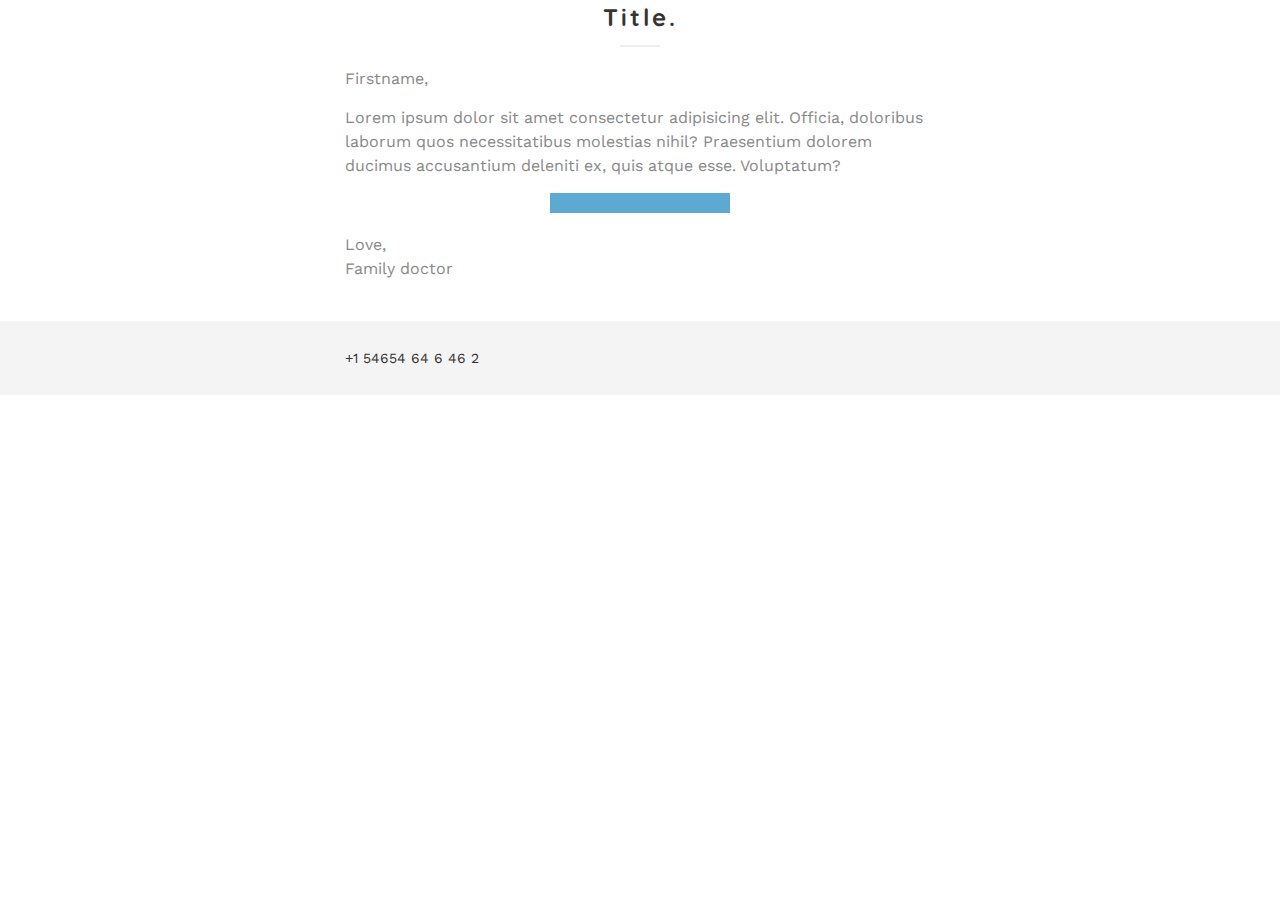
<file: bstemplates/email.html>
<!DOCTYPE html PUBLIC "-//W3C//DTD XHTML 1.0 Transitional//EN" "http://www.w3.org/TR/xhtml1/DTD/xhtml1-transitional.dtd">
<html xmlns:v="urn:schemas-microsoft-com:vml">

<head>
    <meta http-equiv="Content-Type" content="text/html; charset=UTF-8" />
    <meta name="viewport" content="width=device-width; initial-scale=1.0; maximum-scale=1.0;" />
    <!--[if !mso]--><!-- -->
    <link href='https://fonts.googleapis.com/css?family=Work+Sans:300,400,500,600,700' rel="stylesheet">
    <link href='https://fonts.googleapis.com/css?family=Quicksand:300,400,700' rel="stylesheet">
    <!--<![endif]-->

    <title>Material Design for Bootstrap</title>

    <style type="text/css">
        body {
            width: 100%;
            background-color: #ffffff;
            margin: 0;
            padding: 0;
            -webkit-font-smoothing: antialiased;
            mso-margin-top-alt: 0px;
            mso-margin-bottom-alt: 0px;
            mso-padding-alt: 0px 0px 0px 0px;
        }

        p,
        h1,
        h2,
        h3,
        h4 {
            margin-top: 0;
            margin-bottom: 0;
            padding-top: 0;
            padding-bottom: 0;
        }

        span.preheader {
            display: none;
            font-size: 1px;
        }

        html {
            width: 100%;
        }

        table {
            font-size: 14px;
            border: 0;
        }
        /* ----------- responsivity ----------- */

        @media only screen and (max-width: 640px) {
            /*------ top header ------ */
            .main-header {
                font-size: 20px !important;
            }
            .main-section-header {
                font-size: 28px !important;
            }
            .show {
                display: block !important;
            }
            .hide {
                display: none !important;
            }
            .align-center {
                text-align: center !important;
            }
            .no-bg {
                background: none !important;
            }
            /*----- main image -------*/
            .main-image img {
                width: 440px !important;
                height: auto !important;
            }
            /* ====== divider ====== */
            .divider img {
                width: 440px !important;
            }
            /*-------- container --------*/
            .container590 {
                width: 440px !important;
            }
            .container580 {
                width: 400px !important;
            }
            .main-button {
                width: 220px !important;
            }
            /*-------- secions ----------*/
            .section-img img {
                width: 320px !important;
                height: auto !important;
            }
            .team-img img {
                width: 100% !important;
                height: auto !important;
            }
        }

        @media only screen and (max-width: 479px) {
            /*------ top header ------ */
            .main-header {
                font-size: 18px !important;
            }
            .main-section-header {
                font-size: 26px !important;
            }
            /* ====== divider ====== */
            .divider img {
                width: 280px !important;
            }
            /*-------- container --------*/
            .container590 {
                width: 280px !important;
            }
            .container590 {
                width: 280px !important;
            }
            .container580 {
                width: 260px !important;
            }
            /*-------- secions ----------*/
            .section-img img {
                width: 280px !important;
                height: auto !important;
            }
        }
    </style>

</head>


<body class="respond" leftmargin="0" topmargin="0" marginwidth="0" marginheight="0">



    <table border="0" width="100%" cellpadding="0" cellspacing="0" bgcolor="ffffff" class="bg_color">

        <tr>
            <td align="center">
                <table border="0" align="center" width="590" cellpadding="0" cellspacing="0" class="container590">

                    <tr>
                        <td align="center" style="color: #343434; font-size: 24px; font-family: Quicksand, Calibri, sans-serif; font-weight:700;letter-spacing: 3px; line-height: 35px;"
                            class="main-header">
                            <!-- section text ======-->

                            <div style="line-height: 35px">

                                Title.</span>

                            </div>
                        </td>
                    </tr>

                    <tr>
                        <td height="10" style="font-size: 10px; line-height: 10px;">&nbsp;</td>
                    </tr>

                    <tr>
                        <td align="center">
                            <table border="0" width="40" align="center" cellpadding="0" cellspacing="0" bgcolor="eeeeee">
                                <tr>
                                    <td height="2" style="font-size: 2px; line-height: 2px;">&nbsp;</td>
                                </tr>
                            </table>
                        </td>
                    </tr>

                    <tr>
                        <td height="20" style="font-size: 20px; line-height: 20px;">&nbsp;</td>
                    </tr>

                    <tr>
                        <td align="left">
                            <table border="0" width="590" align="center" cellpadding="0" cellspacing="0" class="container590">
                                <tr>
                                    <td align="left" style="color: #888888; font-size: 16px; font-family: 'Work Sans', Calibri, sans-serif; line-height: 24px;">
                                        <!-- section text ======-->

                                        <p style="line-height: 24px; margin-bottom:15px;">

                                            Firstname,

                                        </p>
                                        <p style="line-height: 24px;margin-bottom:15px;">
                                         Lorem ipsum dolor sit amet consectetur adipisicing elit. Officia, doloribus laborum quos necessitatibus molestias nihil? Praesentium dolorem ducimus accusantium deleniti ex, quis atque esse. Voluptatum?
                                        </p>
                                        <table border="0" align="center" width="180" cellpadding="0" cellspacing="0" bgcolor="5caad2" style="margin-bottom:20px;">

                                            <tr>
                                                <td height="10" style="font-size: 10px; line-height: 10px;">&nbsp;</td>
                                            </tr>



                                            <tr>
                                                <td height="10" style="font-size: 10px; line-height: 10px;">&nbsp;</td>
                                            </tr>

                                        </table>
                                        <p style="line-height: 24px">
                                            Love,</br>
                                            Family doctor
                                        </p>

                                    </td>
                                </tr>
                            </table>
                        </td>
                    </tr>





                </table>

            </td>
        </tr>

        <tr>
            <td height="40" style="font-size: 40px; line-height: 40px;">&nbsp;</td>
        </tr>

    </table>

  

    <!-- footer ====== -->
    <table border="0" width="100%" cellpadding="0" cellspacing="0" bgcolor="f4f4f4">

        <tr>
            <td height="25" style="font-size: 25px; line-height: 25px;">&nbsp;</td>
        </tr>

        <tr>
            <td align="center">

                <table border="0" align="center" width="590" cellpadding="0" cellspacing="0" class="container590">

                    <tr>
                        <td>
                            <table border="0" align="left" cellpadding="0" cellspacing="0" style="border-collapse:collapse; mso-table-lspace:0pt; mso-table-rspace:0pt;"
                                class="container590">
                                <tr>
                                    <td align="left" style="color: #aaaaaa; font-size: 14px; font-family: 'Work Sans', Calibri, sans-serif; line-height: 24px;">
                                        <div style="line-height: 24px;">

                                            <span style="color: #333333;">+1 54654 64 6 46 2</span>

                                        </div>
                                    </td>
                                </tr>
                            </table>

                        
                        </td>
                    </tr>

                </table>
            </td>
        </tr>

        <tr>
            <td height="25" style="font-size: 25px; line-height: 25px;">&nbsp;</td>
        </tr>

    </table>
    <!-- end footer ====== -->

</body>

</html>
</file>
